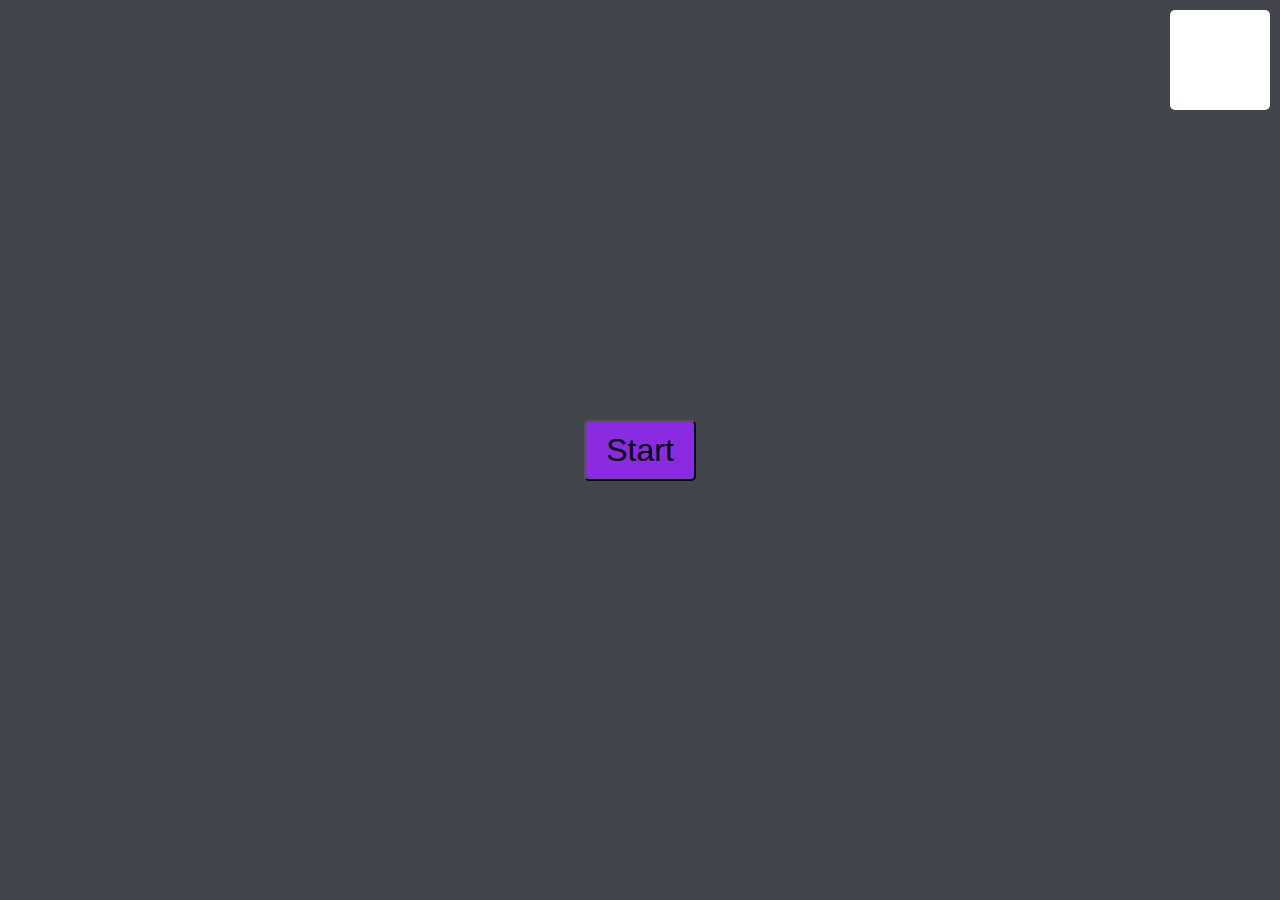
<file: index.html>
<!DOCTYPE html>
<html lang="en">

<head>
    <meta charset="utf-8">
    <title>JavaScript Quiz</title>
    <meta name="viewport" content="width=device-width, initial-scale=1">
    <link rel="stylesheet" href="./css/style.css">
</head>

<body>
    <div id="timer"></div>
    <div class="container">
        <div id="questionsDiv" class="hide">
            <div id="question">Question</div>
            <div id="answerButton" class="buttonGrid">
                <button class="btn">Answer 1</button>
                <button class="btn">Answer 2</button>
                <button class="btn">Answer 3</button>
                <button class="btn">Answer 4</button>
            </div>
        </div>
        <div class="controls">
            <button id="buttonStart" class="startBtn btn">Start</button>
            <button id="nextButton" class="nextBtn btn hide">Next</button>
        </div>
        <div id="game-over" class="hide">
            <h2>Game Over</h2>
        </div>
        <div id="score" class="hide">
            <div id="yourscore">Your Score</div>
            <div id="currentScore"></div>
            <label id="initials" for="name">Enter Your Initials</label>
            <input type="text" id="name" name="name" required></input>
            <button id="submit" type="button">Submit</button>
        </div>
        <div id="submittedScores" class="hide"></div>
        <script defer src="./js/script.js"></script>
</body>

</html>
</file>
<file: css/style.css>
*,
*::before,
*::after {
    box-sizing: border-box;
    font-family: Arial, Helvetica, sans-serif;
}

body {
    background-color: #43454c;
    padding: 0px;
    margin: 0px;
    display: flex;
    width: 100vw;
    height: 100vh;
    justify-content: center;
    align-items: center;
}

#timer {
    height: 100px;
    width: 100px;
    position: absolute;
    top: 10px;
    right: 10px;
    display: flex;
    justify-content: center;
    align-items: center;
    background-color: white;
    border-radius: 5px;
    font-size: 40px;
}

#questionsDiv {
    width: 800px;
    max-width: 80%;
    background-color: white;
    border-radius: 5px;
    padding: 10px;
    box-shadow: 10px;
}

.buttonGrid {
    display: grid;
    grid-template-columns: repeat(2, auto);
    gap: 10px;
    margin: 20px 0;
}

.btn {
    padding: 5px 10px;
    background-color: blueviolet;
    border-radius: 5px;
    font-size: 1.5rem;
}

.btn:hover {
    border: 10px black;
}

.startBtn,
.nextBtn,
.scoreBtn {
    font-size: 2rem;
    padding: 10px 20px;
}

#highScore a {
    text-decoration: none;
    color: black;
}

.controls {
    display: flex;
    justify-content: center;
    align-items: center;
}

.hide {
    display: none;
}

/* if correct answer is chosen, button will change to green*/
.correct {
    background-color: rgb(13, 104, 13);
}

/* if wrong answer is chosen, button will change to red*/

.wrong {
    background-color: rgb(134, 5, 5);
}

#h1score {
    position: absolute;
    top: 0;
    color: white;
}

#initials {
    font-size: 20px;
    color: white;
}

#game-over h2 {
    display: flex;
    justify-content: flex-start;
}

#yourscore, #currentScore {
    color: white;
    font-size: 20px;
}

#submittedScores {
    background-color: lightblue;
    font-size: 40px;
    text-align: center;
    border-radius: 5px;
}
</file>
